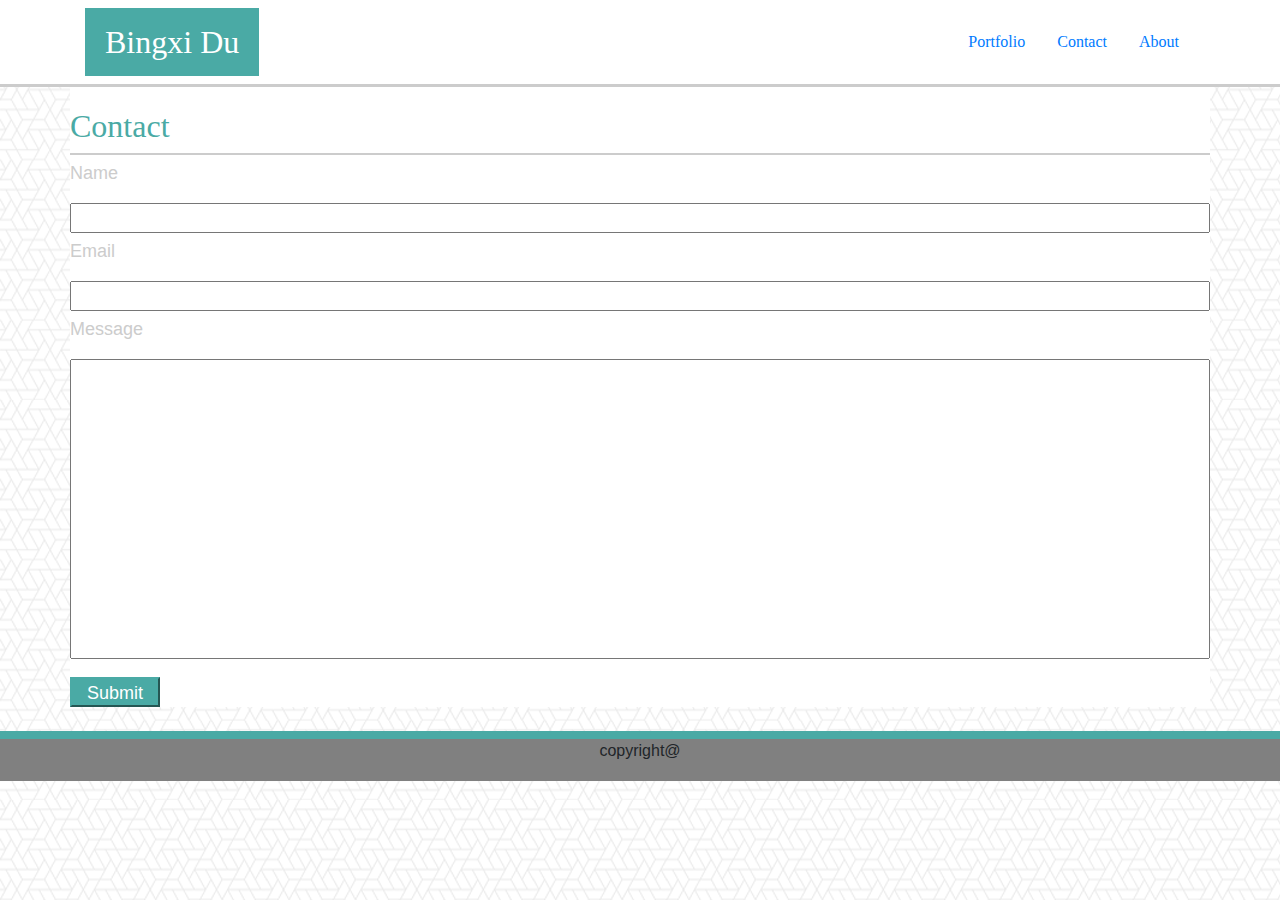
<file: contact.html>
<!DOCTYPE html>
<html>
<head>
    <title>Bingx's Contact Page</title>
    <link rel="stylesheet" type="text/css" href="assets/css/style.css">
    <link rel="stylesheet" href="https://stackpath.bootstrapcdn.com/bootstrap/4.1.3/css/bootstrap.min.css">
    <meta name="viewport" content="width=device-width, initial-scale=1.0">
</head>   
<body>
<div id="block">
        <nav class="navbar navbar-fixed-top navbar-expand-lg" id="block1">
                <div class="container" id="block1center">
                                <div class="navbar-header">
                                        <a class="navbar-brand mb-0 h1" id="name">Bingxi Du</a>
                                </div> 
                                <ul class="nav navbar-right">
                                                <a class="nav-link" href="https://heicybuger.github.io/index.html">Portfolio <span class="sr-only">(current)</span></a>
                                                <a class="nav-link" href="https://heicybuger.github.io/portfolio.html">Contact <span class="sr-only">(current)</span></a>
                                                <a class="nav-link" href="https://heicybuger.github.io/contact.html">About <span class="sr-only">(current)</span></a>
                                </ul>          
                </div>
        </nav>
        <div class="container" id="block2">
                <!-- first part  -->
               <div class="row" id="contentHeader">
                    <h3 id="portfolio">Contact</h3>
               </div>
               <div class="row cont" id="contName">
                    <p class="contHeadings" >Name</p>
                    <input type="text" class="inputbox">
                </div>
                
                <div class="row cont" id="contEmail">
                        <p class="contHeadings">Email</p>
                        <input type="text" class="inputbox">
                </div>
                
                <div class="row cont" id="contMessage">
                        <p class="contHeadings">Message</p>
                        <input type="text" id="inputMessage">
                </div>
            
                <div class="row mt-2 mb-4" id="contSumit">
                        <input type="submit" id="button" value="Submit">
                </div>
        </div>

       

    </div>

   <div id="push"></div>




    <section id="footer">
       <p>copyright@</p> 
    </section>

</div>
</body>


</html>
</file>
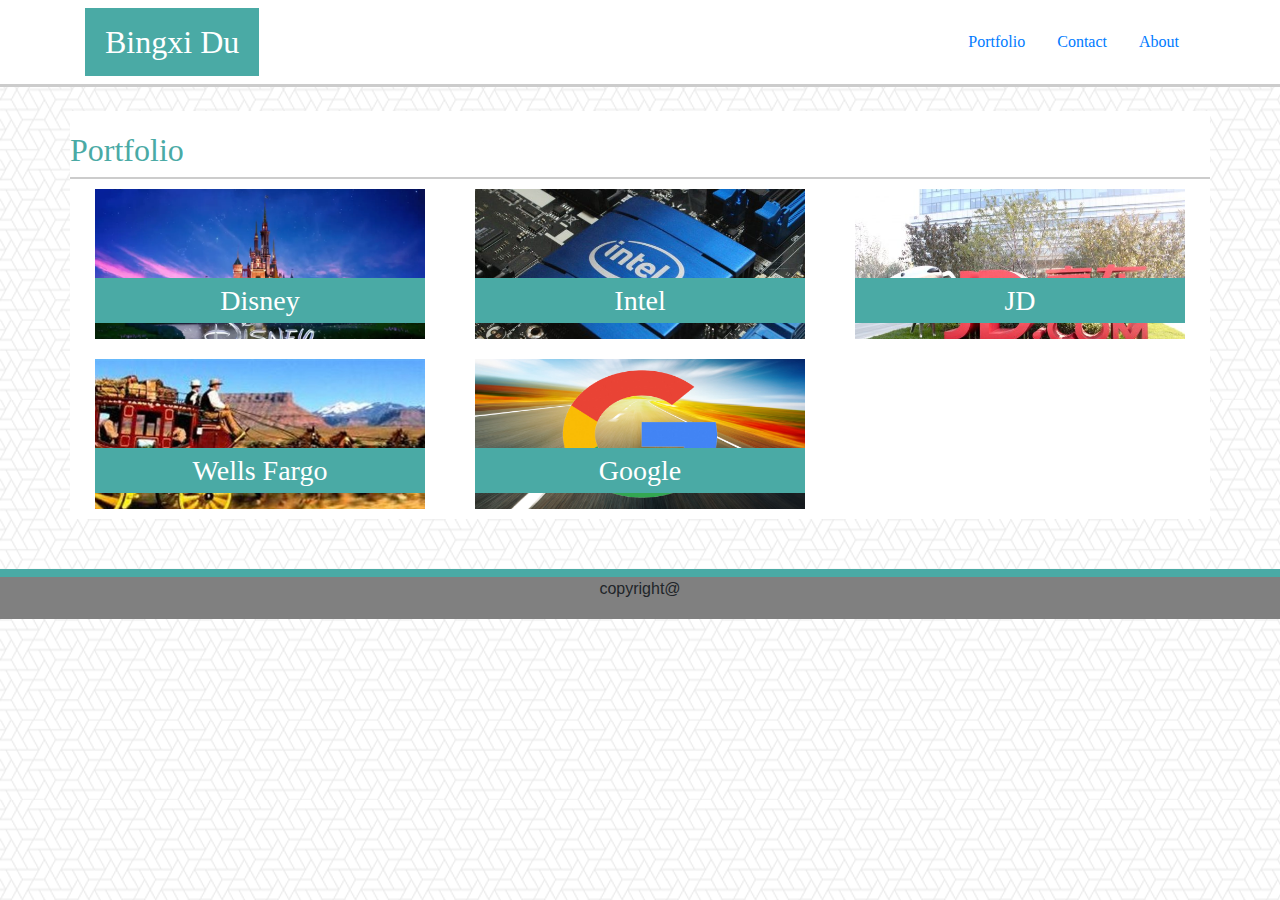
<file: portfolio.html>
<!DOCTYPE html>
<html>
<head>
    <title>Bingx's Portfolio Page</title>
    <link rel="stylesheet" type="text/css" href="assets/css/style.css">
    <link rel="stylesheet" href="https://stackpath.bootstrapcdn.com/bootstrap/4.1.3/css/bootstrap.min.css">
    <meta name="viewport" content="width=device-width, initial-scale=1.0">
</head>   
<body>
 <div id="block">
        <nav class="navbar navbar-fixed-top navbar-expand-lg" id="block1">
                <div class="container" id="block1center">
                                <div class="navbar-header">
                                        <a class="navbar-brand mb-0 h1" id="name">Bingxi Du</a>
                                </div> 
                                <ul class="nav navbar-right">
                                                <a class="nav-link" href="https://heicybuger.github.io/index.html">Portfolio <span class="sr-only">(current)</span></a>
                                                <a class="nav-link" href="https://heicybuger.github.io/portfolio.html">Contact <span class="sr-only">(current)</span></a>
                                                <a class="nav-link" href="https://heicybuger.github.io/contact.html">About <span class="sr-only">(current)</span></a>
                                </ul>          
                </div>
        </nav>
        <br>
        <div class="container" id="block2">
                <!-- first part  -->
               <div class="row" id="contentHeader">
                    <h3 id="portfolio">Portfolio</h3>
               </div>
               <div class="row boxes"> 
                    <div class="col-xs-12 col-sm-6 col-md-4 col-lg-4">
                        <div id="box1">
                            <div class="inboxStyle">
                                 <h3 class="inboxText">Disney</h3>
                             </div> 
                        </div>
                    </div>
                    <div class="col-xs-12 col-sm-6 col-md-4 col-lg-4">
                        <div id="box2">
                              <div class="inboxStyle">
                                 <h3 class="inboxText">Intel</h3>
                              </div> 
                        </div>
                    </div>
                    <div class="col-xs-12 col-sm-6 col-md-4 col-lg-4">
                            <div id="box3">
                                    <div class="inboxStyle">
                                       <h3 class="inboxText">JD</h3>
                                    </div> 
                              </div>
                    </div>
                    <div class="col-xs-12 col-sm-6 col-md-4 col-lg-4">
                            <div id="box4">
                                    <div class="inboxStyle">
                                       <h3 class="inboxText">Wells Fargo</h3>
                                    </div> 
                              </div>
                    </div>
                    <div class="col-xs-12 col-sm-6 col-md-4 col-lg-4">
                            <div id="box5">
                                    <div class="inboxStyle">
                                       <h3 class="inboxText">Google</h3>
                                    </div> 
                              </div>
                       
                    </div>

               </div>
        </div>
        <div id="push"></div>
        <section id="footer">
                <p>copyright@</p> 
         </section>
        
</div>

</body>


</html>
</file>
<file: assets/css/style.css>
body{
       
       background-image: url("../images/back1.png");
       height: 100%;
       margin: 0;
    
    }

   #block{
     min-height: 100%;
     margin-bottom: -50px;
   }
   
   
 #block1{
       background: #ffffff;
       width: 100%;
       height: auto;
       border-bottom: #cccccc;
       border-bottom-style: solid;
       margin: 0px;
       }

   
   
   #block1center{
       margin: auto;
       font-family: Georgia, 'Times New Roman', Times, serif;
   }

   #name{
       background: #4aaaa5;
       color: #ffffff;
       font-size: xx-large;
       text-align: center;
       align-self: center;
       padding-top: 0px;
       padding: 10px 20px;
     }


   .clearfix{
       clear: both;
   }
   #block2{
       font-family: Arial, Helvetica, sans-serif;
       background: #ffffff;
   }
   
   #contentHeader{
       background: #ffffff;
       border-bottom: #cccccc;
       border-bottom-style: solid;
       border-bottom-width: 2px;
       font-size: x-large;
   }

   #contentMain{
       
       text-align: inherit;
       overflow: auto;
       margin: auto;
   }
   
   #pic1 {
       height: 180px;
       margin-inline-end: 20px;
       margin-top: 15px;
       margin-bottom: 15px;
       margin-right: 20px;
   }

   #brif{
       line-height: 25px;
       margin-top: 15px;
        }
    
   h3{
       clear: both;
       padding-top: 20px;
       font-size: x-large;

   }

   #skills{
       font-size: large;
       line-height: 25px;
       padding-inline-start: 50px;
       padding-inline-end: 50px;
   }

   #footer{
       clear: both;
       background: grey;
       border-top:8px solid #4aaaa5;
       text-align: center;
       margin-bottom: 0px;
       position: sticky;
   }
   
   #footer,#push{
       height:50px;
   }


   #portfolio{
       font-family: 'Times New Roman', Times, serif;
       color:#4aaaa5;
       font-size: xx-large;
   }

   #box1,#box2,#box3,#box4,#box5{
    display: flex;
    height: 150px;
    margin: 10px;
  }
  #box1{
    background: url("../images/dis.png");
    background-size: 100%;   
   }

   #box2{
   background: url("../images/intc.jpg");
   background-size: 100%;   
   }

   #box3{
   background: url("../images/jd.jpg");
   background-size: 100%;   
   }

   #box4{
    background: url("../images/wfc.jpg");
    background-size: 100%;   
   }

  #box5{
    background-image: url("../images/googl.jpg");
    background-size: 100% 100%;   
  }

  .inboxStyle{
    background-color: #4aaaa5;
    width: 100%;
    height: 30%;
    align-self: flex-end;
    margin-bottom: 5%;
    display:flex;
}

.inboxText{
    text-align:center;
    color: #ffffff;
    align-self:center;
    margin: auto;
    padding-top: 0px;
    font-family: 'Georgia', Times, serif;
}

  .cont{
      margin-top: 5px;
      margin-bottom: 0px;
      color:#cccccc;
      font-size: large;
  }
 
  

  .inputbox{
      width: 100%;
      height: 30px;
      margin: 0px;
  }

  #inputMessage{
      width: 100%;
      height: 300px;
  }

  #contSubmit{
      background-image: url("../images/back1.png");
  }
  #button{
      background: #4aaaa5;
      font-size: large;
      color: #ffffff;
      border-color: #4aaaa5;
      height: 30px;
      width: 90px;
      margin-top: 10px;
  }
  #button:hover{
      background: yellowgreen;
      border-color: yellowgreen;
  }
</file>
